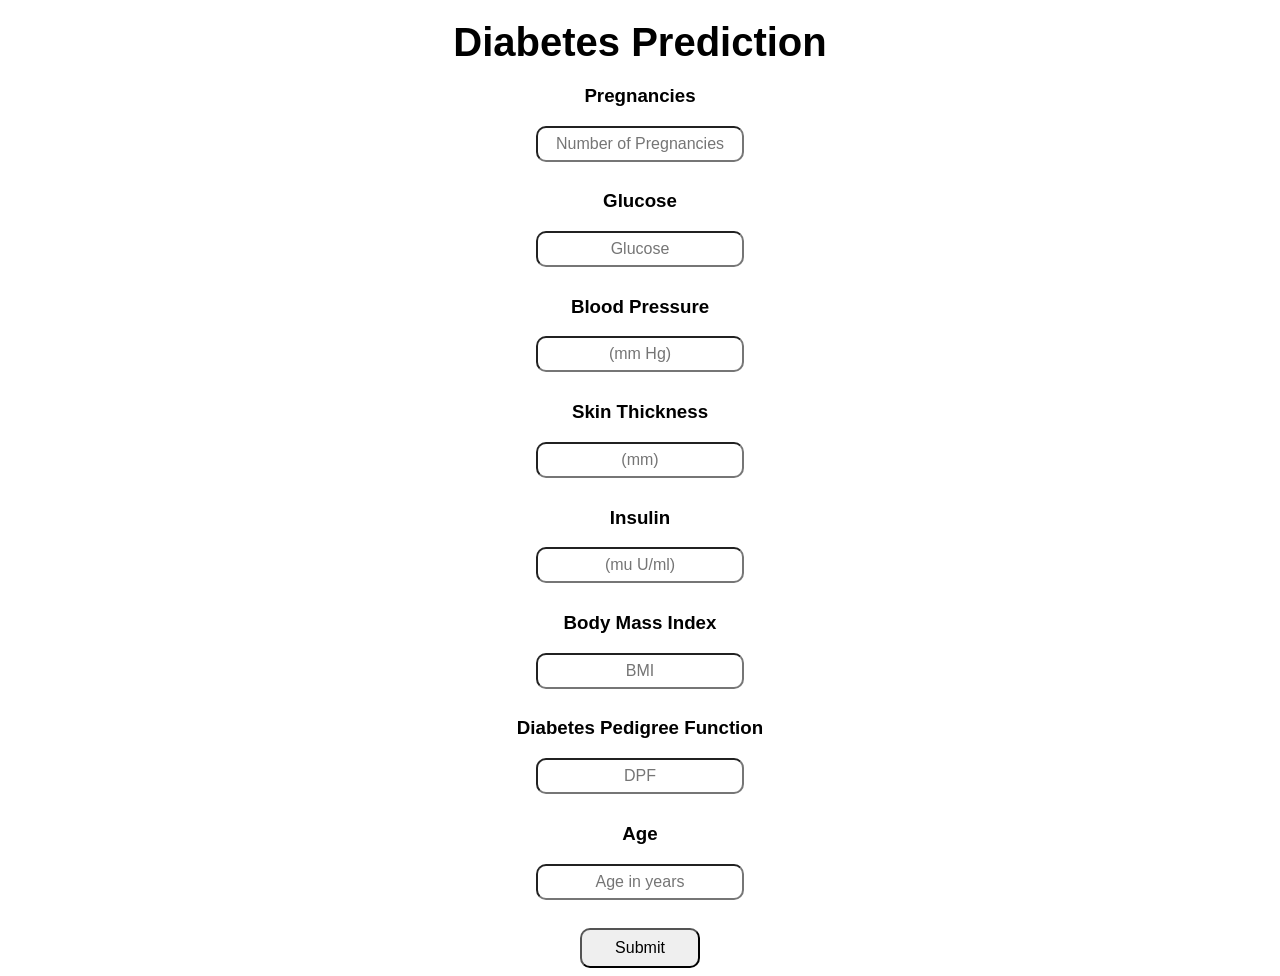
<file: templates/index.html>
<!DOCTYPE html>
<html lang="en">
<head>
    <meta charset="UTF-8">
    <title>Diabetes Prediction</title>
</head>

<body>
    <div class="container">
        <h2 class="container-heading">
            <span class="heading_font">Diabetes Prediction</span>
        </h2>
    </div>

    <div class="ml-container">
        <!-- FIXED FORM -->
        <form action="/predict" method="post">

            <h3>Pregnancies</h3>
            <input name="Pregnancies" placeholder="Number of Pregnancies" required>

            <h3>Glucose</h3>
            <input name="Glucose" placeholder="Glucose" required>

            <h3>Blood Pressure</h3>
            <input name="BloodPressure" placeholder="(mm Hg)" required>

            <h3>Skin Thickness</h3>
            <input name="SkinThickness" placeholder="(mm)" required>

            <h3>Insulin</h3>
            <input name="Insulin" placeholder="(mu U/ml)" required>

            <h3>Body Mass Index</h3>
            <input name="BMI" placeholder="BMI" required>

            <h3>Diabetes Pedigree Function</h3>
            <input name="DiabetesPedigreeFunction" placeholder="DPF" required>

            <h3>Age</h3>
            <input name="Age" placeholder="Age in years" required>

            <br><br>
            <button id="sub" type="submit">Submit</button>

        </form>
    </div>

    <style>
        body {
            background-image: url("https://mk0mydrtest3eri40dsq.kinstacdn.com/wp-content/uploads/2019/01/AdobeStock_331018077-scaled-1210x700.jpg");
            background-position: center;
            background-size: cover;
            font-family: Arial, Helvetica, sans-serif;
            text-align: center;
        }

        input {
            border-radius: 10px;
            height: 30px;
            font-size: 16px;
            text-align: center;
            margin-bottom: 10px;
        }

        #sub {
            width: 120px;
            height: 40px;
            border-radius: 10px;
            font-size: 16px;
            cursor: pointer;
        }

        .heading_font {
            font-size: 40px;
            color: black;
        }
    </style>

</body>
</html>
</file>
